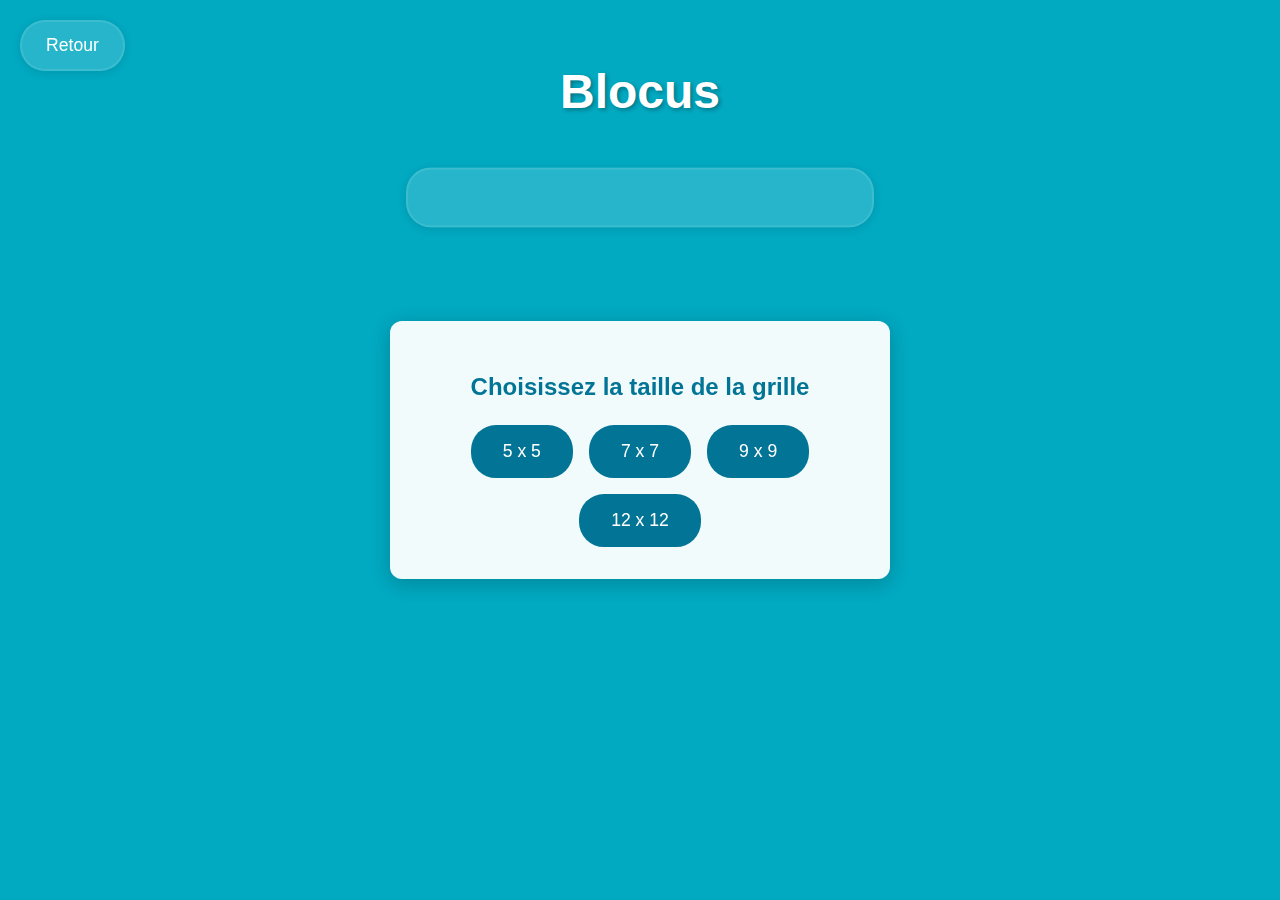
<file: assets/Html/blocusJS/GameBlocus.html>
<!DOCTYPE html>
<html lang="fr">

<head>
  <meta charset="UTF-8">
  <meta name="viewport" content="width=device-width, initial-scale=1.0">
  <title>Blocus Game</title>
  <link rel="stylesheet" href="stylesGameBlocus.css">
  <link rel="stylesheet" href="../../Css/fish.css">
</head>

<body>

  <div class="container-fish">
    <img class="fish-1" src="../../Img/scenes/fish1.svg" alt="fish 1">
    <img class="fish-2" src="../../Img/scenes/fish1.svg" alt="fish 2">


    <img class="fish-3" src="../../Img/scenes/fish2.svg" alt="fish 3">
    <img class="fish-4" src="../../Img/scenes/fish2_reverse.svg" alt="fish 4">


    <img class="fish-1-grp-1" src="../../Img/scenes/fish1.svg" alt="fish 1 grp 1">
    <img class="fish-2-grp-1" src="../../Img/scenes/fish1.svg" alt="fish 2 grp 1">
    <img class="fish-3-grp-1" src="../../Img/scenes/fish1.svg" alt="fish 3 grp 1">

    <img class="fish-1-grp-2" src="../../Img/scenes/fish1_reverse.svg" alt="fish 1 grp 2">
    <img class="fish-2-grp-2" src="../../Img/scenes/fish1_reverse.svg" alt="fish 2 grp 2">
    <img class="fish-3-grp-2" src="../../Img/scenes/fish1_reverse.svg" alt="fish 3 grp 2">
    <img class="fish-4-grp-2" src="../../Img/scenes/fish1_reverse.svg" alt="fish 4 grp 2">


    <img class="fish-1-grp-3" src="../../Img/scenes/fish3.svg" alt="fish 1 grp 3">
    <img class="fish-2-grp-3" src="../../Img/scenes/fish3.svg" alt="fish 2 grp 3">

    <img class="fish-1-grp-4" src="../../Img/scenes/fish3_reverse.svg" alt="fish 1 grp 4">
    <img class="fish-2-grp-4" src="../../Img/scenes/fish3_reverse.svg" alt="fish 2 grp 4">
    <img class="fish-3-grp-4" src="../../Img/scenes/fish3_reverse.svg" alt="fish 3 grp 4">
  </div>


  <a href="../../../index.html" class="back-btn">
    <span class="back-text">Retour</span>
  </a>
  <div class="container">
    <h1>Blocus</h1>
    <div class="phase-indicator"></div>
    <div class="grid"></div>
    <div class="error-message"></div>
    <div class="winner-message" style="display: none;">
      <span class="winner-text"></span>
      <button class="restart-btn">Recommencer</button>
    </div>
  </div>
  <script src="scriptGameBlocus.js"></script>
</body>

</html>
</file>
<file: assets/Html/blocusJS/stylesGameBlocus.css>
body {
  font-family: Arial, sans-serif;
  margin: 0;
  height: 100vh;
  width: 100vw;
  background-color: #01a9c1;
  display: flex;
  justify-content: center;
  align-items: center;
  overflow: hidden;
}

html, body {
  margin: 0;
  height: 100%;
  overflow: hidden;
  position: fixed;
  width: 100%;
}

.container {
  position: fixed;
  top: 40%;
  left: 50%;
  transform: translate(-50%, -50%);
  text-align: center;
  width: fit-content;
  padding: 2rem;
  display: flex;
  flex-direction: column;
  align-items: center;
  gap: 1rem;
}

.grid {
  display: grid;
  grid-template-columns: repeat(5, 70px);
  grid-template-rows: repeat(5, 70px);
  gap: 8px;
  padding: 15px;
  backdrop-filter: blur(4px);
  margin: 0 auto;
}

.cell {
  background: rgba(255, 255, 255, 0.9);
  border: 2px solid var(--color-strong-cyan);
  border-radius: 8px;
  display: flex;
  justify-content: center;
  align-items: center;
  cursor: pointer;
  transition: all 0.3s ease;
  box-shadow: 0 2px 8px rgba(0, 0, 0, 0.1);
}

.circle {
  width: 75%;
  height: 75%;
  border-radius: 50%;
  transition: transform 0.3s ease;
}

.blue {
  background: linear-gradient(145deg, #027495, #01a9c1);
  box-shadow: 0 2px 8px rgba(1, 169, 193, 0.3);
}

.red {
  background: linear-gradient(145deg, #e63946, #ff4d6d);
  box-shadow: 0 2px 8px rgba(230, 57, 70, 0.3);
}

.wall {
  position: relative;
  background: rgba(5, 31, 52, 0.9);
  transform: scale(0.95);
}

.wall::before,
.wall::after {
  content: '';
  position: absolute;
  width: 70%;
  height: 3px;
  background: var(--color-light-grayish-cyan);
  top: 50%;
  left: 15%;
  border-radius: 2px;
}

.wall::before {
  transform: rotate(45deg);
}

.wall::after {
  transform: rotate(-45deg);
}

.highlight {
  background-color: #e0e0e0;
}

.error-message {
  position: fixed;
  bottom: 20px;
  left: 50%;
  transform: translateX(-50%) translateY(100px);
  background: rgba(220, 53, 69, 0.9);
  color: white;
  padding: 15px 30px;
  border-radius: 8px;
  font-weight: 500;
  font-size: 1.1rem;
  text-align: center;
  opacity: 0;
  transition: all 0.4s ease;
  z-index: 1000;
  box-shadow: 0 4px 15px rgba(0, 0, 0, 0.2);
  pointer-events: none;
}

.error-message.visible {
  transform: translateX(-50%) translateY(0);
  opacity: 1;
}

.container-fish {
  top: 0;
  left: 0; 
  z-index: -1;
}

h1 {
  color: #fff;
  font-family: 'Arial', sans-serif;
  font-size: 3rem;
  text-shadow: 2px 2px 4px rgba(0, 0, 0, 0.3);
  margin-bottom: 2rem;
}

.status {
  color: #fff;
  font-size: 1.2rem;
  margin-bottom: 1rem;
}

.phase-indicator {
  color: #fff;
  font-size: 1.2rem;
  background: rgba(255, 255, 255, 0.15);
  padding: 1rem 2rem;
  border-radius: 25px;
  margin-bottom: 2rem;
  text-align: center;
  transition: all 0.3s ease;
  animation: fadeIn 0.5s ease-out;
  box-shadow: 0 2px 10px rgba(0, 0, 0, 0.1);
  border: 2px solid rgba(255, 255, 255, 0.1);
  /* Add these properties */
  min-height: 1.5rem;
  height: auto;
  max-height: 4rem; 
  width: 100%;
  max-width: 400px;
  white-space: normal;
  overflow: hidden;
}

.winner-message {
  background: rgba(255, 255, 255, 0.95);
  padding: 2rem;
  border-radius: 12px;
  box-shadow: 0 4px 20px rgba(0, 0, 0, 0.2);
  position: fixed;
  top: 50%;
  left: 50%;
  transform: translate(-50%, -50%);
  text-align: center;
}

.winner-text {
  font-size: 1.5rem;
  color: #027495;
  margin-bottom: 1.5rem;
  display: block;
}

.restart-btn {
  background: #027495;
  color: white;
  border: none;
  padding: 0.8rem 1.5rem;
  border-radius: 25px;
  font-size: 1rem;
  cursor: pointer;
  transition: all 0.3s ease;
}

.restart-btn:hover {
  background: #01a9c1;
  transform: scale(1.05);
}

@keyframes pulse {
  0% { opacity: 1; }
  50% { opacity: 0.7; }
  100% { opacity: 1; }
}

@keyframes fadeIn {
  from {
    opacity: 0;
    transform: translateY(-10px);
  }
  to {
    opacity: 1;
    transform: translateY(0);
  }
}

@media screen and (max-width: 800px) {
  .container {
    top:50%;
    transform: translate(-50%, -50%) scale(0.7);
  }
  
}

.back-btn {
  position: fixed;
  top: 20px;
  left: 20px;
  background: rgba(255, 255, 255, 0.15);
  color: white;
  text-decoration: none;
  padding: 0.8rem 1.5rem;
  border-radius: 25px;
  font-size: 1.1rem;
  display: flex;
  align-items: center;
  gap: 8px;
  border: 2px solid rgba(255, 255, 255, 0.1);
  backdrop-filter: blur(4px);
  transition: all 0.3s ease;
  box-shadow: 0 2px 10px rgba(0, 0, 0, 0.1);
  z-index: 100;
}

.back-btn:hover {
  background: rgba(255, 255, 255, 0.25);
  transform: translateY(-2px);
  box-shadow: 0 4px 15px rgba(0, 0, 0, 0.2);
}

.grid-size-dialog {
  position: fixed;
  top: 50%;
  left: 50%;
  transform: translate(-50%, -50%);
  background: rgba(255, 255, 255, 0.95);
  padding: 2rem;
  border-radius: 12px;
  box-shadow: 0 4px 20px rgba(0, 0, 0, 0.2);
  text-align: center;
  z-index: 1000;
  width: min(90%, 500px); /* Utilise la plus petite valeur entre 90% et 500px */
  box-sizing: border-box; /* Inclut padding et border dans la largeur */
  margin: auto; /* Centre horizontalement */
}

@media screen and (max-width: 480px) {
  .grid-size-dialog {
    width: min(95%, 500px); /* Légèrement plus large sur mobile */
    padding: 1.5rem;
  }
}

.grid-size-dialog h2 {
  color: #027495;
  margin-bottom: 1.5rem;
  font-size: 1.5rem;
}

.size-options {
  display: flex;
  flex-wrap: wrap;
  gap: 1rem;
  justify-content: center;
  align-items: center;
  width: 100%; /* Assure que les options prennent toute la largeur */
  padding: 0; /* Supprime le padding qui peut décaler le centrage */
}

.size-options button {
  background: #027495;
  color: white;
  border: none;
  padding: 1rem 2rem;
  border-radius: 25px;
  font-size: 1.1rem;
  cursor: pointer;
  transition: all 0.3s ease;
}

.size-options button:hover {
  background: #01a9c1;
  transform: scale(1.05);
}
</file>
<file: assets/Css/fish.css>
.container-fish {
    position: fixed;
    width: 100%;
    height: 1px;
}

.fish-1 {
    position: absolute;
    width: 2.5vw;
    top: 3vh;
    left: -10vw;
    z-index: -10;
}

.fish-2 {
    position: absolute;
    width: 2.5vw;
    top: 80vh;
    left: -12vw;
    z-index: -10;
}

.fish-1-grp-1,
.fish-2-grp-1,
.fish-3-grp-1 {
    position: absolute;
    width: 1.5vw;
    opacity: 0.8;
    z-index: -10;
    animation: moveFishToRight 30s linear infinite;
    animation-delay: 1s;
}

.fish-1-grp-1 {
    top: 20vh;
    left: -10vw;
}
.fish-2-grp-1{
    top: 23vh;
    left: -12vw;
}

.fish-3-grp-1{
    top: 24.8vh;
    left: -9.2vw;
}

@keyframes moveFishToRight {
    0% {
        transform: translateX(0vw);
    }

    71.4% {
        transform: translateX(120vw);
    }

    100% {
        transform: translateX(120vw);
    }
}

.fish-1-grp-2,
.fish-2-grp-2,
.fish-3-grp-2, 
.fish-4-grp-2 {
    position: absolute;
    width: 1.5vw;
    opacity: 0.8;
    z-index: -10;
    animation: moveFishToLeft 27s linear infinite;
}

.fish-1-grp-2 {
    top:75vh;
    right: -10vw;
}

.fish-2-grp-2 {
    top:71.5vh;
    right: -8.5vw;
}

.fish-3-grp-2 {
    top:76vh;
    right: -8vw;
}

.fish-4-grp-2 {
    top:78.4vh;
    right: -11vw;
}

@keyframes moveFishToLeft {
    0% {
        transform: translateX(0vw);
    }

    71.4% {
        transform: translateX(-120vw);
    }

    100% {
        transform: translateX(-120vw);
    }
}

.fish-3{
    position: absolute;
    width: 2vw;
    opacity: 0.4;
    z-index: -10;
    animation: moveFishToRight 40s linear infinite;
    animation-delay: 1s;
    top:90vh;
    left: -10vw;
}

.fish-4 {
    position: absolute;
    width: 2vw;
    opacity: 0.6;
    z-index: -10;
    animation: moveFishToLeft 65s linear infinite;
    animation-delay: 7s;
    top:93vh;
    right: -10vw;
}

.fish-1-grp-3,
.fish-2-grp-3 {
    position: absolute;
    width: 1.9vw;
    opacity: 0.7;
    z-index: -10;
    animation: moveFishToRight 54s linear infinite;
    animation-delay: 4s;
}

.fish-1-grp-3 {
    top: 34vh;
    left: -11vw;
}
.fish-2-grp-3 {
    top: 36vh;
    left: -13vw;
}

.fish-1-grp-4,
.fish-2-grp-4,
.fish-3-grp-4 {
    position: absolute;
    width: 1.3vw;
    opacity: 0.65;
    z-index: -10;
    animation: moveFishToLeft 47s linear infinite;
    animation-delay: 0s;
}

.fish-1-grp-4 {
    top:60vh;
    right: -11vw;
}

.fish-2-grp-4 {
    top:56vh;
    right: -9.5vw;
}

.fish-3-grp-4 {
    top:59vh;
    right: -8vw;
}
</file>
